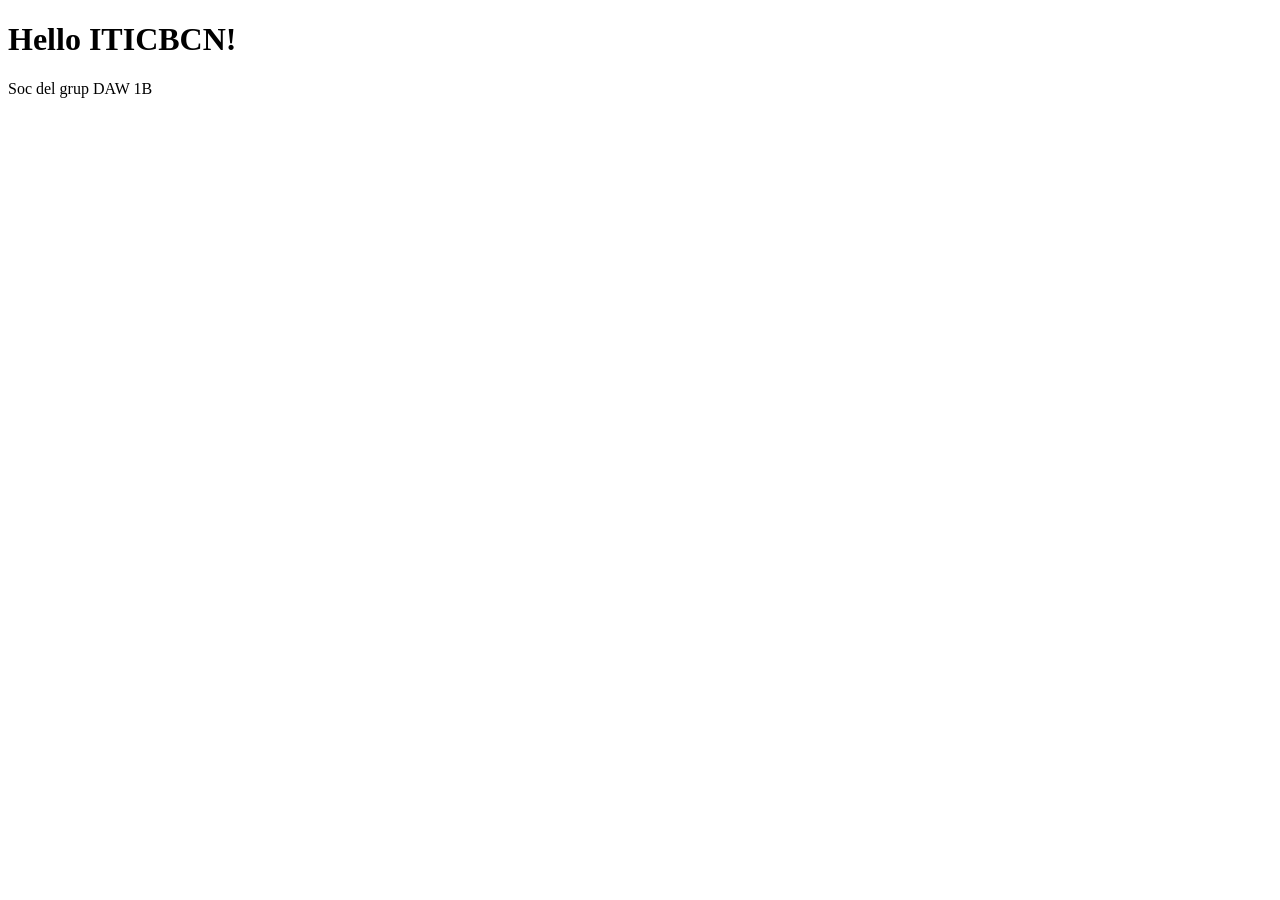
<file: LMGSI_P1/index.html>
<!DOCTYPE html>
<html lang="ca">
<head>
    <meta charset="UTF-8">
    <meta name="viewport" content="width=device-width, initial-scale=1.0">
    <title>First Page</title>
</head>
<body>
    <h1>Hello ITICBCN!</h1>
    <p>Soc del grup DAW 1B</p>
</body>
</html>
</file>
